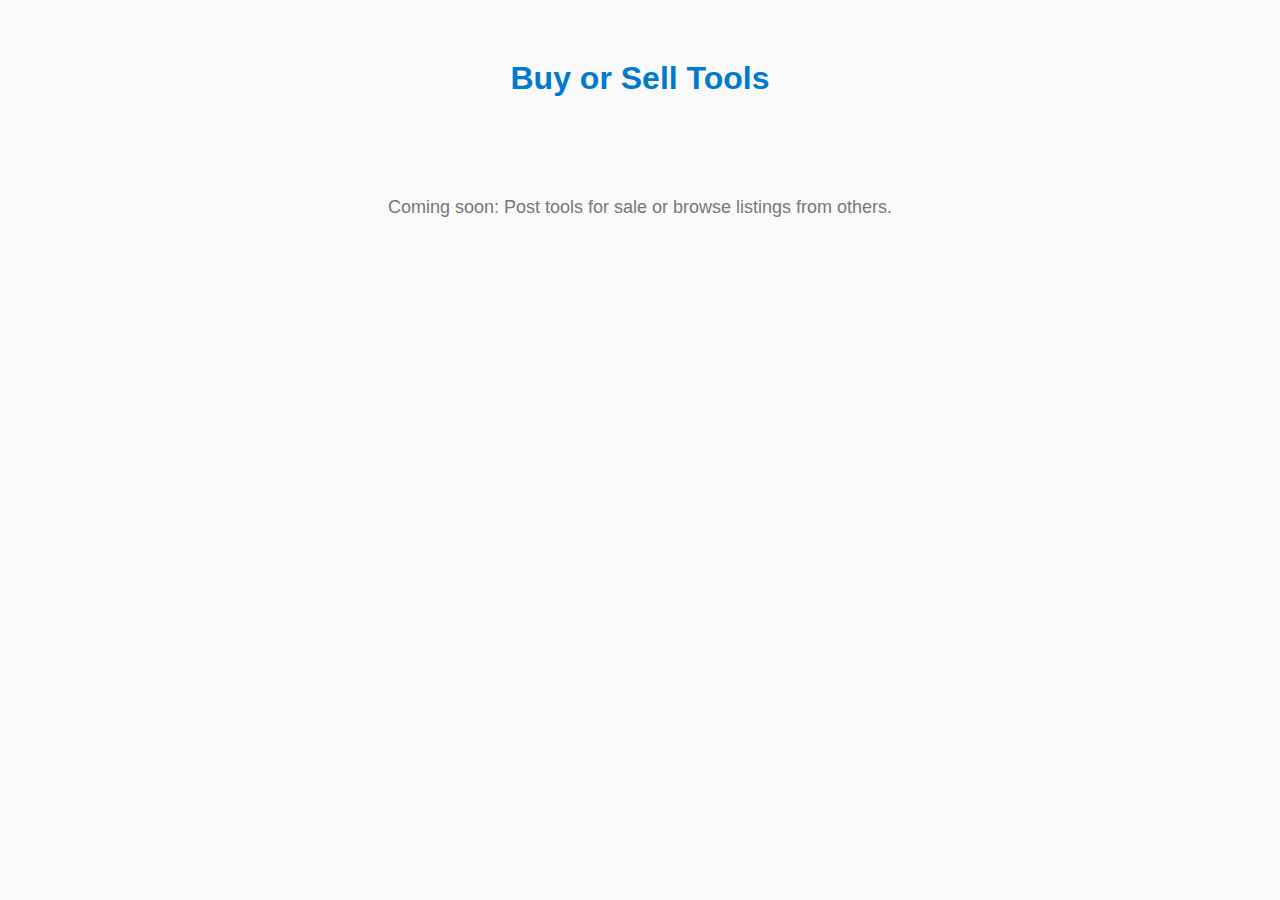
<file: tools-market.html>
<!DOCTYPE html>
<html lang="en">
<head>
  <meta charset="UTF-8" />
  <meta name="viewport" content="width=device-width, initial-scale=1" />
  <title>Buy or Sell Tools</title>
  <style>
    body {
      font-family: 'Segoe UI', sans-serif;
      background-color: #f9f9f9;
      margin: 0;
      padding: 20px;
    }
    h1 {
      color: #007acc;
      text-align: center;
      margin-top: 40px;
    }
    .placeholder {
      text-align: center;
      margin-top: 100px;
      font-size: 18px;
      color: #777;
    }
  </style>
</head>
<body>
  <h1>Buy or Sell Tools</h1>
  <div class="placeholder">
    Coming soon: Post tools for sale or browse listings from others.
  </div>
</body>
</html>
</file>
